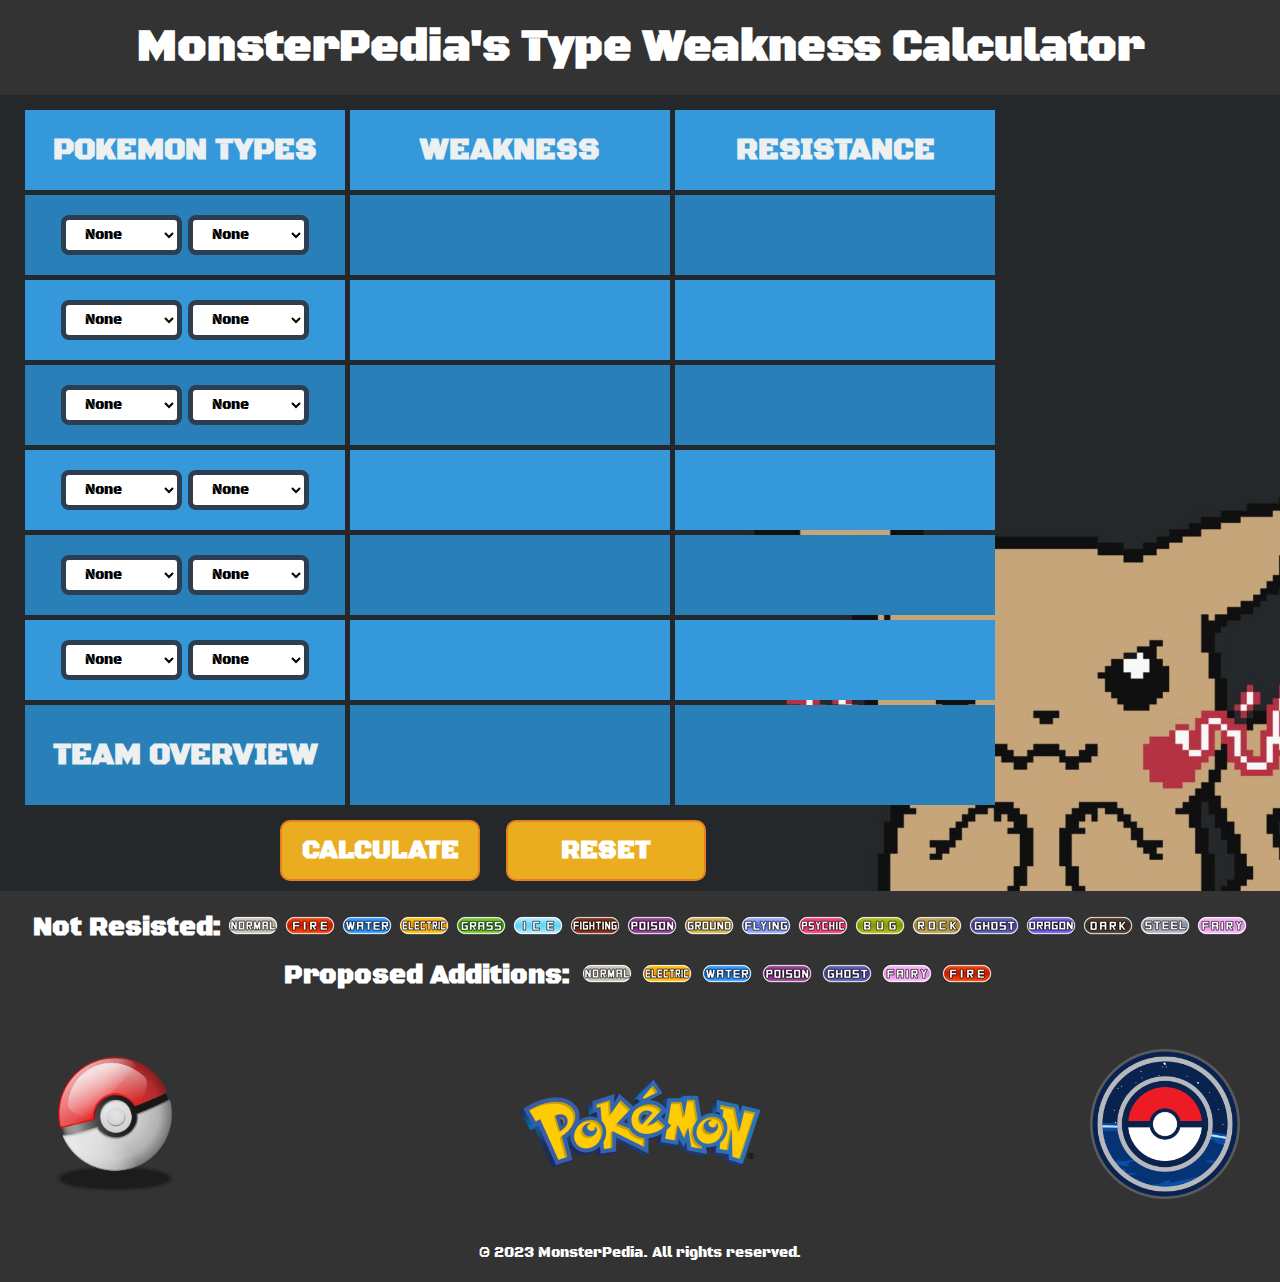
<file: index.html>
<!DOCTYPE html>
<html lang="en">
<head>
	<meta charset="UTF-8">
	<meta name="viewport" content="width=device-width, initial-scale=1">
	<title>Pokemon Weakness Calculator</title>
	<link rel="stylesheet" type="text/css" href="styles.css">
	<script src="main.js"></script>
  <meta name="viewport" content="width=device-width, initial-scale=1.0">
</head>
<body>
  <div id="header">
    <div class="header-title">
      <h1>MonsterPedia's Type Weakness Calculator</h1>
    </div>
  </div>
  
	<div id="main">
		<table id="table"><tr><td><b class="heading">POKEMON TYPES</b></td><td><b class="heading">WEAKNESS</b></td><td><b class="heading">RESISTANCE</b></td></tr><tr><td>
			<select id="pokemon1type1">
				<option value="0">None</option>
				<option value="1">Normal</option>
				<option value="2">Fire</option>
				<option value="3">Water</option>
				<option value="4">Electric</option>
				<option value="5">Grass</option>
				<option value="6">Ice</option>
				<option value="7">Fighting</option>
				<option value="8">Poison</option>
				<option value="9">Ground</option>
				<option value="10">Flying</option>
				<option value="11">Psychic</option>
				<option value="12">Bug</option>
				<option value="13">Rock</option>
				<option value="14">Ghost</option>
				<option value="15">Dragon</option>
				<option value="16">Dark</option>
				<option value="17">Steel</option>
				<option value="18">Fairy</option>
			</select>
			<select id="pokemon1type2">
				<option value="0">None</option>
				<option value="1">Normal</option>
				<option value="2">Fire</option>
				<option value="3">Water</option>
				<option value="4">Electric</option>
				<option value="5">Grass</option>
				<option value="6">Ice</option>
				<option value="7">Fighting</option>
				<option value="8">Poison</option>
				<option value="9">Ground</option>
				<option value="10">Flying</option>
				<option value="11">Psychic</option>
				<option value="12">Bug</option>
				<option value="13">Rock</option>
				<option value="14">Ghost</option>
				<option value="15">Dragon</option>
				<option value="16">Dark</option>
				<option value="17">Steel</option>
				<option value="18">Fairy</option>
			</select>
		</td><td></td><td></td></td></tr><tr><td>
			<select id="pokemon2type1">
				<option value="0">None</option>
				<option value="1">Normal</option>
				<option value="2">Fire</option>
				<option value="3">Water</option>
				<option value="4">Electric</option>
				<option value="5">Grass</option>
				<option value="6">Ice</option>
				<option value="7">Fighting</option>
				<option value="8">Poison</option>
				<option value="9">Ground</option>
				<option value="10">Flying</option>
				<option value="11">Psychic</option>
				<option value="12">Bug</option>
				<option value="13">Rock</option>
				<option value="14">Ghost</option>
				<option value="15">Dragon</option>
				<option value="16">Dark</option>
				<option value="17">Steel</option>
				<option value="18">Fairy</option>
			</select>
			<select id="pokemon2type2">
				<option value="0">None</option>
				<option value="1">Normal</option>
				<option value="2">Fire</option>
				<option value="3">Water</option>
				<option value="4">Electric</option>
				<option value="5">Grass</option>
				<option value="6">Ice</option>
				<option value="7">Fighting</option>
				<option value="8">Poison</option>
				<option value="9">Ground</option>
				<option value="10">Flying</option>
				<option value="11">Psychic</option>
				<option value="12">Bug</option>
				<option value="13">Rock</option>
				<option value="14">Ghost</option>
				<option value="15">Dragon</option>
				<option value="16">Dark</option>
				<option value="17">Steel</option>
				<option value="18">Fairy</option>
			</select>
		</td><td></td><td></td></tr><tr><td>
			<select id="pokemon3type1">
				<option value="0">None</option>
				<option value="1">Normal</option>
				<option value="2">Fire</option>
				<option value="3">Water</option>
				<option value="4">Electric</option>
				<option value="5">Grass</option>
				<option value="6">Ice</option>
				<option value="7">Fighting</option>
				<option value="8">Poison</option>
				<option value="9">Ground</option>
				<option value="10">Flying</option>
				<option value="11">Psychic</option>
				<option value="12">Bug</option>
				<option value="13">Rock</option>
				<option value="14">Ghost</option>
				<option value="15">Dragon</option>
				<option value="16">Dark</option>
				<option value="17">Steel</option>
				<option value="18">Fairy</option>
			</select>
			<select id="pokemon3type2">
				<option value="0">None</option>
				<option value="1">Normal</option>
				<option value="2">Fire</option>
				<option value="3">Water</option>
				<option value="4">Electric</option>
				<option value="5">Grass</option>
				<option value="6">Ice</option>
				<option value="7">Fighting</option>
				<option value="8">Poison</option>
				<option value="9">Ground</option>
				<option value="10">Flying</option>
				<option value="11">Psychic</option>
				<option value="12">Bug</option>
				<option value="13">Rock</option>
				<option value="14">Ghost</option>
				<option value="15">Dragon</option>
				<option value="16">Dark</option>
				<option value="17">Steel</option>
				<option value="18">Fairy</option>
			</select>
		</td><td></td><td></td></td></tr><tr><td>
			<select id="pokemon4type1">
				<option value="0">None</option>
				<option value="1">Normal</option>
				<option value="2">Fire</option>
				<option value="3">Water</option>
				<option value="4">Electric</option>
				<option value="5">Grass</option>
				<option value="6">Ice</option>
				<option value="7">Fighting</option>
				<option value="8">Poison</option>
				<option value="9">Ground</option>
				<option value="10">Flying</option>
				<option value="11">Psychic</option>
				<option value="12">Bug</option>
				<option value="13">Rock</option>
				<option value="14">Ghost</option>
				<option value="15">Dragon</option>
				<option value="16">Dark</option>
				<option value="17">Steel</option>
				<option value="18">Fairy</option>
			</select>
			<select id="pokemon4type2">
				<option value="0">None</option>
				<option value="1">Normal</option>
				<option value="2">Fire</option>
				<option value="3">Water</option>
				<option value="4">Electric</option>
				<option value="5">Grass</option>
				<option value="6">Ice</option>
				<option value="7">Fighting</option>
				<option value="8">Poison</option>
				<option value="9">Ground</option>
				<option value="10">Flying</option>
				<option value="11">Psychic</option>
				<option value="12">Bug</option>
				<option value="13">Rock</option>
				<option value="14">Ghost</option>
				<option value="15">Dragon</option>
				<option value="16">Dark</option>
				<option value="17">Steel</option>
				<option value="18">Fairy</option>
			</select>
		</td><td></td><td></td></tr><tr><td>
			<select id="pokemon5type1">
				<option value="0">None</option>
				<option value="1">Normal</option>
				<option value="2">Fire</option>
				<option value="3">Water</option>
				<option value="4">Electric</option>
				<option value="5">Grass</option>
				<option value="6">Ice</option>
				<option value="7">Fighting</option>
				<option value="8">Poison</option>
				<option value="9">Ground</option>
				<option value="10">Flying</option>
				<option value="11">Psychic</option>
				<option value="12">Bug</option>
				<option value="13">Rock</option>
				<option value="14">Ghost</option>
				<option value="15">Dragon</option>
				<option value="16">Dark</option>
				<option value="17">Steel</option>
				<option value="18">Fairy</option>
			</select>
			<select id="pokemon5type2">
				<option value="0">None</option>
				<option value="1">Normal</option>
				<option value="2">Fire</option>
				<option value="3">Water</option>
				<option value="4">Electric</option>
				<option value="5">Grass</option>
				<option value="6">Ice</option>
				<option value="7">Fighting</option>
				<option value="8">Poison</option>
				<option value="9">Ground</option>
				<option value="10">Flying</option>
				<option value="11">Psychic</option>
				<option value="12">Bug</option>
				<option value="13">Rock</option>
				<option value="14">Ghost</option>
				<option value="15">Dragon</option>
				<option value="16">Dark</option>
				<option value="17">Steel</option>
				<option value="18">Fairy</option>
			</select>
		</td><td></td><td></td></td></tr><tr><td>
			<select id="pokemon6type1">
				<option value="0">None</option>
				<option value="1">Normal</option>
				<option value="2">Fire</option>
				<option value="3">Water</option>
				<option value="4">Electric</option>
				<option value="5">Grass</option>
				<option value="6">Ice</option>
				<option value="7">Fighting</option>
				<option value="8">Poison</option>
				<option value="9">Ground</option>
				<option value="10">Flying</option>
				<option value="11">Psychic</option>
				<option value="12">Bug</option>
				<option value="13">Rock</option>
				<option value="14">Ghost</option>
				<option value="15">Dragon</option>
				<option value="16">Dark</option>
				<option value="17">Steel</option>
				<option value="18">Fairy</option>
			</select>
			<select id="pokemon6type2">
				<option value="0">None</option>
				<option value="1">Normal</option>
				<option value="2">Fire</option>
				<option value="3">Water</option>
				<option value="4">Electric</option>
				<option value="5">Grass</option>
				<option value="6">Ice</option>
				<option value="7">Fighting</option>
				<option value="8">Poison</option>
				<option value="9">Ground</option>
				<option value="10">Flying</option>
				<option value="11">Psychic</option>
				<option value="12">Bug</option>
				<option value="13">Rock</option>
				<option value="14">Ghost</option>
				<option value="15">Dragon</option>
				<option value="16">Dark</option>
				<option value="17">Steel</option>
				<option value="18">Fairy</option>
			</select>
		</td><td></td><td></td></tr>
		<tr>
			<td><b class="heading">TEAM OVERVIEW</b></td>
			<td id="weaknesses"></td>
			<td id="resistances"></td>
			</tr>
		</table>
	<div class="btn">
			<button onclick="calculateTeam()"><b class="heading1">CALCULATE</b></button>
			<button onclick="reset()"><b class="heading1">RESET</b></button>
		</div>
	</div>
	<div id="bottomBar">
		<p id="unresisted" class="heading1">
			Not Resisted: 
			<img src="images/normal.jpg" alt="Normal">
			<img src="images/fire.jpg" alt="Fire">
			<img src="images/water.jpg" alt="Water">
			<img src="images/electric.jpg" alt="Electric">
			<img src="images/grass.jpg" alt="Grass">
			<img src="images/ice.jpg" alt="Ice">
			<img src="images/fighting.jpg" alt="Fighting">
			<img src="images/poison.jpg" alt="Poison">
			<img src="images/ground.jpg" alt="Ground">
			<img src="images/flying.jpg" alt="Flying">
			<img src="images/psychic.jpg" alt="Psychic">
			<img src="images/bug.jpg" alt="Bug">
			<img src="images/rock.jpg" alt="Rock">
			<img src="images/ghost.jpg" alt="Ghost">
			<img src="images/dragon.jpg" alt="Dragon">
			<img src="images/dark.jpg" alt="Dark">
			<img src="images/steel.jpg" alt="Steel">
			<img src="images/fairy.jpg" alt="Fairy">
		</p>
		<br>
		<p id="recommended" class="heading1">
			Proposed Additions: 
			<img src="images/normal.jpg" alt="Normal"><img src="images/electric.jpg" alt="Electric"><img src="images/water.jpg" alt="Water"><img src="images/poison.jpg" alt="Poison"><img src="images/ghost.jpg" alt="Ghost"><img src="images/fairy.jpg" alt="Fairy"><img src="images/fire.jpg" alt="Fire"><!-- <img src="images/fighting.jpg" alt="Fighting"><img src="images/ground.jpg" alt="Ground"><img src="images/flying.jpg" alt="Flying"><img src="images/psychic.jpg" alt="Psychic"><img src="images/bug.jpg" alt="Bug"><img src="images/dragon.jpg" alt="Dragon"><img src="images/dark.jpg" alt="Dark"><img src="images/steel.jpg" alt="Steel"><img src="images/ice.jpg" alt="Ice"><img src="images/grass.jpg" alt="Grass"><img src="images/rock.jpg" alt="Rock">
 -->		</p>
		</div>
    <div id="footer">
      <div class="footer-content">
          <div class="footer-logo">
              <img src="images/logo.png" alt="Logo">
          </div>
          <div class="footer-logo1">
            <img src="images/logo2.png" alt="Logo">
        </div>
        <div class="footer-logo">
          <img src="images/logo3.png" alt="Logo">
      </div>
      </div>   
      <div class="footer-text">
          &copy; 2023 MonsterPedia. All rights reserved.
      </div>
  </div>
</body>
</html>
</file>
<file: styles.css>
@import "https://fonts.googleapis.com/css2?family=Black+Ops+One&family=EB+Garamond:ital,wght@0,400;0,500;0,600;0,700;0,800;1,400;1,500;1,600;1,700&family=Roboto:ital,wght@0,100;0,300;0,400;0,500;0,700;0,900;1,100;1,300;1,400;1,500;1,700;1,900&family=Vollkorn:wght@500&display=swap";
/* Footer Container */
/* Footer Content */
/* Footer Logo */
/* Footer Links */
/* Footer Social Icons */
/* Footer Text */ 
* {
  font-family: "Black Ops One";
}

html {
  margin: 0;
  padding: 0;
}

body {
  
  margin: 0;
  padding: 0;
  background-color: #35495e;
  color: #ecf0f1;
  font-size: 1.4em;
  font-family: "black Ops One";
}

#header {
  background-color: #333;
  color: #fff;
  padding: 20px;
  text-align: center;
}

.header-title h1 {
  font-size: 44px;
  margin: 0;
}

#main {
  background: url(images/cover.jpg);
  background-size: cover;
  background-repeat: no-repeat;
  padding: 10px 20px 0;
}

table {
  border-spacing: 5px;
}
table tr:nth-child(even) td {
  background-color: #2980b9;
}
table tr:nth-child(odd) td {
  background-color: #3498db;
}

.heading {
  font-size: 30px;
  font-weight: 600;
}

td {
  padding: 10px;
  width: 300px;
  height: 60px;
  justify-content: center;
  align-items: center;
  text-align: center;
}

select {
  border: 5px solid #2c3e50;
  font-size: 14px;
  background: #fff;
  padding: 5px;
  padding-left: 15px;
  padding-right: 15px;
  border-radius: 8px;
}

#grad {
  width: 150px;
  background: #e74c3c;
}

tr:nth-child(even) #grad {
  background: #d35400;
}
tr:nth-child(odd) #grad {
  background: #e74c3c;
}
tr:last-child td {
  height: 80px;
}

button {
  margin: 10px;
  border: 2px solid #e67e22;
  border-radius: 10px;
  font-family: Arial, sans-serif;
  font-size: 1em;
  padding: 12px 20px;
  width: 200px;
  text-align: center;
  background: #eaad1f;
  color: #fff;
  cursor: pointer;
}
button:hover {
  background: #e67e22;
}
button:focus {
  outline: none;
}

.btn {
  margin-left: 250px;
  font-family: "Black Ops One";
}

p {
  margin: 10px;
  display: inline;
}

#bottomBar {
  background-color: #333;
  color: #fff;
  text-align: center;
  padding: 20px;
}

#unresisted {
  margin: 0 5px;
  margin-bottom: 20px;
}

#recommended img {
  margin: 0 5px;
  margin-top: 20px;
}

.heading1 {
  font-size: 26px;
  font-weight: 600;
}

#footer {
  background-color: #333;
  color: #fff;
  padding: 20px 0;
  text-align: center;
}

.footer-content {
  display: flex;
  justify-content: space-between;
  align-items: center;
  flex-wrap: wrap;
  max-width: 1200px;
  margin: 0 auto;
  padding: 0 20px;
}

.footer-logo img {
  max-width: 150px;
  height: auto;
}

.footer-logo1 img {
  max-width: 250px;
  height: auto;
}

.footer-links ul {
  list-style: none;
  padding: 0;
  margin: 0;
}
.footer-links ul li {
  margin-bottom: 10px;
}
.footer-links ul li a {
  text-decoration: none;
  color: #fff;
  font-weight: bold;
}

.footer-social a {
  display: inline-block;
  margin-right: 10px;
}
.footer-social img {
  max-width: 30px;
  height: auto;
}

.footer-text {
  margin-top: 20px;
  font-size: 14px;
}

@media screen and (max-width: 468px) {
  body {
    margin-left: -20px;
  }
  .header {
    max-width: 250%;
  }
  .header-title h1 {
    font-size: 3.5rem;
    font-size: 24px;
    margin: 0;
  }
  .heading {
    font-size: 1.3rem;
  }
  #main {
    max-width: -moz-fit-content;
    max-width: fit-content;
    background-size: 0%;
  }
  .btn {
    margin-left: 0;
    padding: 10px;
  }
  #unresisted {
    margin: 0 2px;
    margin-top: 10px;
  }
  #recommended img {
    margin: 0 2px;
    margin-top: 10px;
  }
  .heading1 {
    font-size: 1.1rem;
  }
  .footer {
    background-color: #333;
    color: #fff;
    padding: 20px 0;
    text-align: center;
    height: auto;
  }
  .footer-logo img {
    max-width: 100px;
    height: auto;
  }
  .footer-logo1 img {
    max-width: 100px;
    height: auto;
  }
}/*# sourceMappingURL=styles.css.map */
</file>
